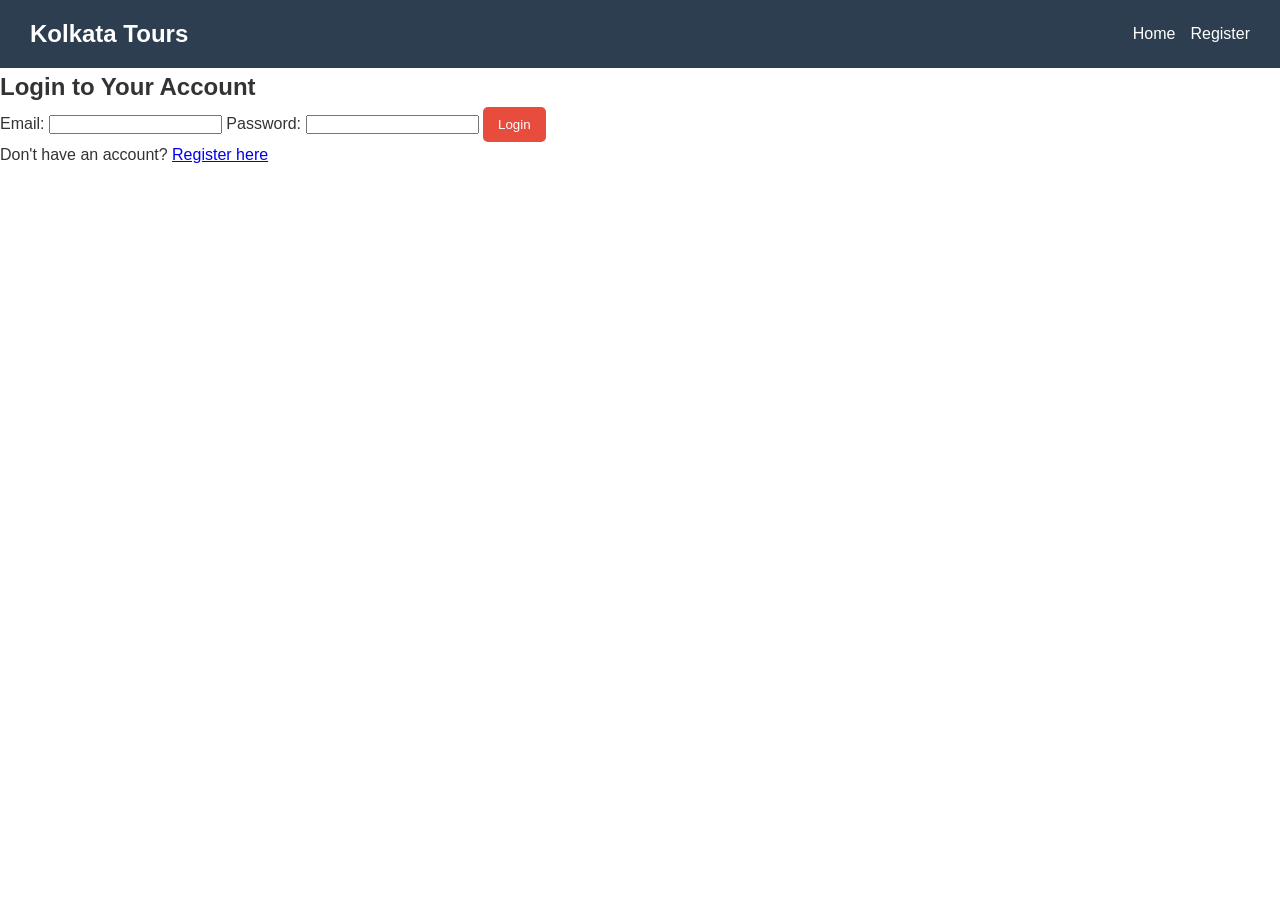
<file: login.html>
<!DOCTYPE html>
<html lang="en">
<head>
    <meta charset="UTF-8">
    <meta name="viewport" content="width=device-width, initial-scale=1.0">
    <title>Login - Kolkata Tours</title>
    <link rel="stylesheet" href="style.css">
</head>
<body>
    <nav class="navbar">
        <div class="logo">Kolkata Tours</div>
        <ul class="nav-links">
            <li><a href="index.html">Home</a></li>
            <li><a href="register.html">Register</a></li>
        </ul>
    </nav>

    <div class="auth-container">
        <h2>Login to Your Account</h2>
        <form id="login-form" class="form">
            <label for="login-email">Email:</label>
            <input type="email" id="login-email" required>
            
            <label for="login-password">Password:</label>
            <input type="password" id="login-password" required>
            
            <button type="submit" class="btn">Login</button>
            <p id="login-error" class="error-msg"></p>
            <p>Don't have an account? <a href="register.html">Register here</a></p>
        </form>
    </div>

    <script src="script.js"></script>
</body>
</html>
</file>
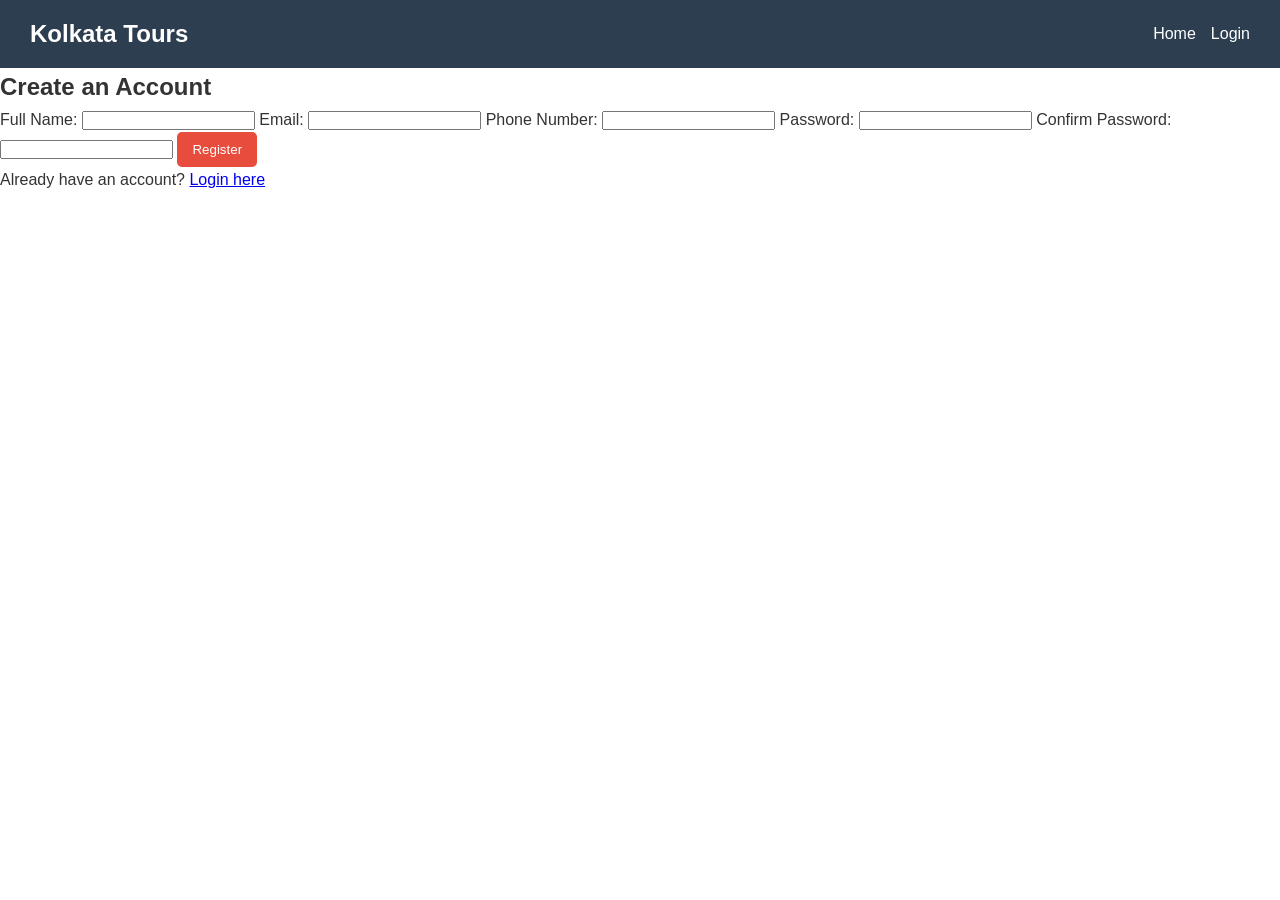
<file: register.html>
<!DOCTYPE html>
<html lang="en">
<head>
    <meta charset="UTF-8">
    <meta name="viewport" content="width=device-width, initial-scale=1.0">
    <title>Register - Kolkata Tours</title>
    <link rel="stylesheet" href="style.css">
</head>
<body>
    <nav class="navbar">
        <div class="logo">Kolkata Tours</div>
        <ul class="nav-links">
            <li><a href="index.html">Home</a></li>
            <li><a href="login.html">Login</a></li>
        </ul>
    </nav>

    <div class="auth-container">
        <h2>Create an Account</h2>
        <form id="register-form" class="form">
            <label for="reg-name">Full Name:</label>
            <input type="text" id="reg-name" required>

            <label for="reg-email">Email:</label>
            <input type="email" id="reg-email" required>

            <label for="reg-phone">Phone Number:</label>
            <input type="tel" id="reg-phone" required>

            <label for="reg-password">Password:</label>
            <input type="password" id="reg-password" required>

            <label for="reg-confirm-password">Confirm Password:</label>
            <input type="password" id="reg-confirm-password" required>
            
            <button type="submit" class="btn">Register</button>
            <p id="reg-error" class="error-msg"></p>
            <p>Already have an account? <a href="login.html">Login here</a></p>
        </form>
    </div>

    <script src="script.js"></script>
</body>
</html>
</file>
<file: style.css>
/* Basic Reset for clean layout */
@import url('https://fonts.googleapis.com/css2?family=Poppins:wght@300;400;500;600;700&family=Playfair+Display:wght@700&display=swap');

* {
    margin: 0;
    padding: 0;
    box-sizing: border-box;
    font-family: Arial, sans-serif;
}

/* CSS Variables for Light & Dark Themes */
:root {

    --bg-color: #ffffff;
    --text-color: #333333;
    --nav-bg: #2c3e50;
    --nav-text: #ffffff;
    --card-bg: #f9f9f9;
    --btn-bg: #e74c3c;
    --btn-hover: #c0392b;
}


body.dark-mode {
    --bg-color: #1a1a1a;
    --text-color: #f1f1f1;
    --nav-bg: #111111;
    --card-bg: #2d2d2d;
}

body {
    background-color: var(--bg-color);
    color: var(--text-color);
    line-height: 1.6;
    transition: background 0.3s, color 0.3s;
}

/* Navbar */
.navbar {
    display: flex;
    justify-content: space-between;
    align-items: center;
    background-color: var(--nav-bg);
    padding: 15px 30px;
    color: var(--nav-text);
}
.navbar .logo { 
    font-size: 24px; 
    font-weight: bold; 
}
.nav-links { 
    list-style: none; 
    display: flex; 
    gap: 15px; 
    align-items: center;
}
.nav-links li a { 
    color: var(--nav-text); 
    text-decoration: none; 
}
.nav-links li a:hover { 
    text-decoration: underline; 
}

/* Buttons */
.btn {
    background-color: var(--btn-bg);
    color: white;
    padding: 10px 15px;
    border: none;
    border-radius: 5px;
    cursor: pointer;
    text-decoration: none;
    display: inline-block;
}
.btn:hover { background-color: var(--btn-hover); }
.btn-small { padding: 5px 10px; cursor: pointer; }

/* Hero Section */
.hero {
    background:url("img/bg.jpg") no-repeat  center/cover;
    height: 60vh;
    display: flex;
    align-items: center;
    justify-content: center;
    text-align: center;
    color: white;
}
@media (max-width: 768px) {
    .hero {
        /* Swap to your vertical image */
        background-image: url("img/bg-mobile.jpg"); 
    }
}
.hero-content {
    background: rgba(0, 0, 0, 0.6);
    padding: 30px;
    border-radius: 10px;
    max-width: 600px;
}

/* Layout Sections */
.section { 
    padding: 40px 20px;
    text-align: center; 
}
.bg-light { 
    background-color: var(--card-bg); 
}


.py-5 { 
    padding-top: 3rem; 
    padding-bottom: 3rem; 
}
.container { 
    max-width: 1200px; 
    margin: 0 auto; 
    padding: 0 20px; 
}
.text-center { 
    text-align: center; 
}
.mb-4 { 
    margin-bottom: 1.5rem; 
}
.mt-2 { 
    margin-top: 2rem; 
}

.section-title { 
    font-size: 2rem; 
    margin-bottom: 10px; 
    color: var(--text-color); 
}
.section-divider { 
    width: 60px; 
    height: 3px; 
    background-color: var(--btn-bg); 
    margin: 0 auto 15px; 
}
.section-subtitle { 
    font-size: 1.1rem; 
    color: #555; 
}
body.dark-mode .section-subtitle { 
    color: #ccc; 
}

/* Image Slider Frame */
.slider-container {
    width: 100%;
    max-width: 1000px; /* Made slightly wider to give room for side images */
    margin: 0 auto;
    overflow: hidden; 
    padding: 20px 0; /* Gives room for the scaling animation */
}

.slider-track {
    display: flex;
    gap: 20px; /* The gap between the images */
    /* 15% padding perfectly centers a 70% width image! */
    padding: 0 15%; 
    transition: transform 0.6s ease-in-out;
}

.slide-img {
    flex: 0 0 70%; /* Each image takes up exactly 70% of the box */
    height: 400px;
    
    /* THE SCALING FIX: */
    object-fit: cover; /* Prevents squishing. Crops to fit beautifully. */
    border-radius: 15px;
    
    /* Styling for the non-active (side) images */
    opacity: 0.5; 
    transform: scale(0.85); 
    transition: all 0.6s ease-in-out;
    box-shadow: 0 5px 15px rgba(0,0,0,0.2);
}

/* Styling for the image currently in the center */
.slide-img.active {
    opacity: 1; /* Make it fully bright */
    transform: scale(1); /* Pop it up to full size */
    box-shadow: 0 10px 25px rgba(0,0,0,0.4);
}

/* Mobile Adjustment */
@media (max-width: 768px) {
    .slide-img { height: 250px; flex: 0 0 80%; }
    .slider-track { padding: 0 10%; gap: 10px; }
}


/* Cards */
.card-container { 
    display: flex; 
    justify-content: center; 
    gap: 20px; 
    flex-wrap: wrap; 
    margin-top: 20px; 
}

.card {
    background-color: var(--card-bg);
    border: 1px solid #ddd;
    border-radius: 8px;
    width: 300px;
    padding: 15px;
    text-align: left;
    box-shadow: 0 4px 8px rgba(0,0,0,0.1);
    
}
.card:hover {
  transform: translateY(-6px);
  box-shadow: 0 10px 30px rgba(0,0,0,0.15);
}
.card-img { 
    width: 100%; 
    height: 180px; 
    object-fit: cover; 
    border-radius: 5px;
}
.plan p { 
    font-size: 14px; 
    margin-bottom: 5px; 
}




.error-msg { 
    color: red; 
    font-size: 14px; 
}
.search-container { 
    margin-bottom: 20px; 
}
.search-container input { 
    padding: 10px; 
    width: 60%; 
    max-width: 400px; 
}

/* Footer */
footer { 
    background: var(--nav-bg); 
    color: white; 
    text-align: center; 
    padding: 15px; 
    margin-top: 20px; 
}

/* Scroll to Top Button */


/* Responsive */
@media(max-width: 768px) {
    .nav-links { 
        flex-direction: column; 
        text-align: center; 
        display: none; 
    }
    /* Simple mobile nav hide/show logic could be added here */
}
</file>
